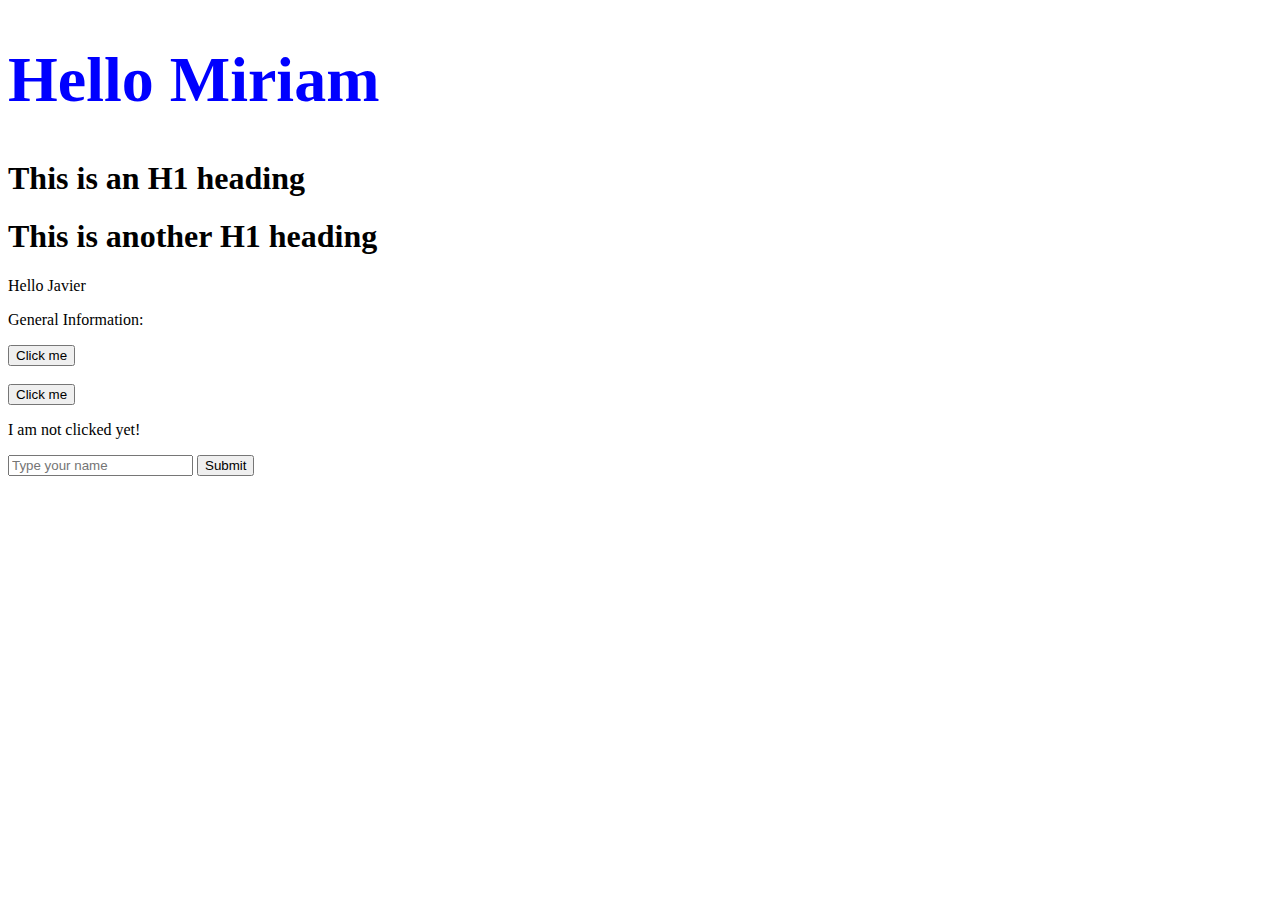
<file: day06-dom/task-list/index.html>
<!DOCTYPE html>
<html lang="en">
  <head>
    <meta charset="UTF-8" />
    <meta name="viewport" content="width=device-width, initial-scale=1.0" />
    <title>Day 6 - DOM Drill</title>
  </head>
  <body>
    <!-- Element selected by class -->
    <h1 class="title">Hello Miriam</h1>

    <!-- Another <h1> so querySelectorAll('h1') returns multiple -->
    <h1>This is an H1 heading</h1>

    <h1 id="heading">This is another H1 heading</h1>

    <!-- Element selected by ID -->
    <p id="message">Hello Javier</p>

    <!-- 10-minute drill -->
    <p id="info">General Information:</p>

    <!-- Event Listener -->
    <button id="btn">Click me</button><br /><br />

    <!-- 10-minute drill -->
    <button id="btn__secondary">Click me</button>
    <p id="text__test">I am not clicked yet!</p>

    <!-- Forms & Input Handling (Guided Practice) -->
    <input id="name__input" placeholder="Type your name" />
    <button id="submit__btn">Submit</button>
    <p id="output"></p>

    <script src="script.js"></script>
  </body>
</html>
</file>
